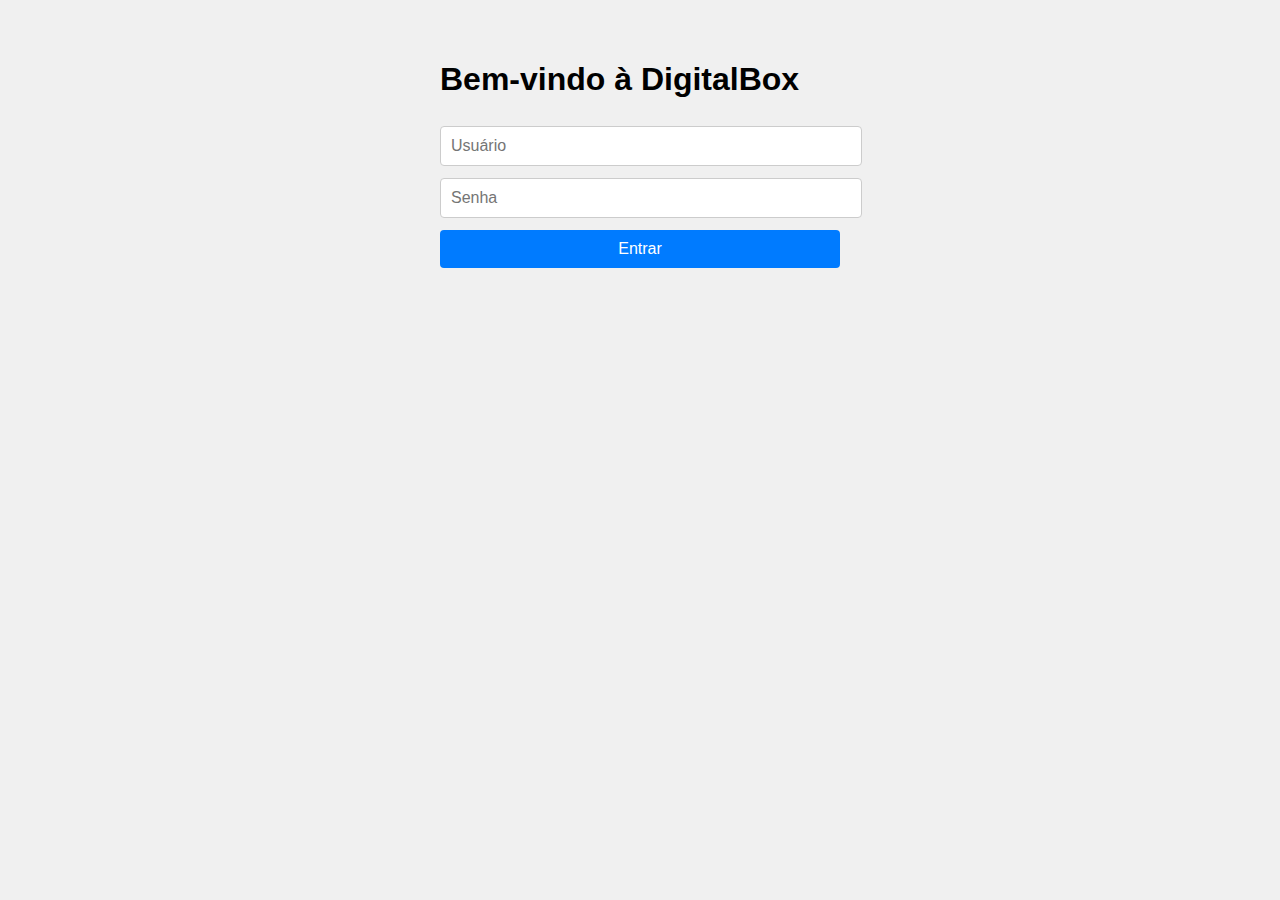
<file: index.html>
<!DOCTYPE html>
<html lang="pt-BR">
<head>
  <meta charset="UTF-8">
  <title>DigitalBox - Marketplace</title>
  <link rel="stylesheet" href="style.css">
</head>
<body>
  <h1>Bem-vindo à DigitalBox</h1>
  <form id="login-form">
    <input type="text" placeholder="Usuário" id="user" required><br>
    <input type="password" placeholder="Senha" id="pass" required><br>
    <button type="submit">Entrar</button>
  </form>
  <div id="admin-panel" style="display:none;">
    <h2>Painel do Admin</h2>
    <input type="text" id="moedas-user" placeholder="Usuário">
    <input type="number" id="moedas-quant" placeholder="Quantidade">
    <button onclick="adicionarMoedas()">Adicionar Moedas</button>
    <p id="log"></p>
  </div>
  <script src="script.js"></script>
</body>
</html>
</file>
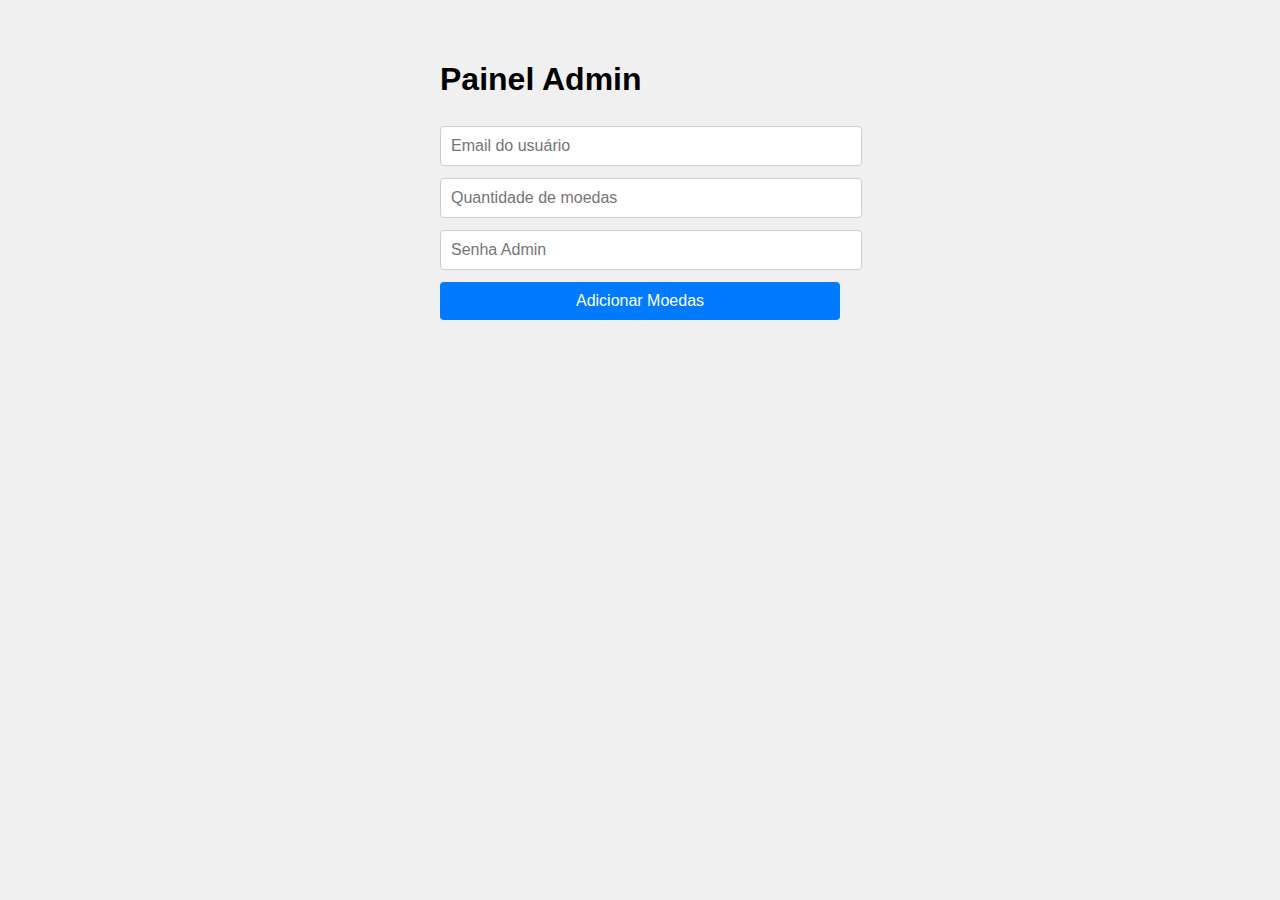
<file: admin.html>
<!DOCTYPE html>
<html lang="pt-BR">
<head>
<meta charset="UTF-8" />
<meta name="viewport" content="width=device-width, initial-scale=1" />
<title>DigitalBox - Painel Admin</title>
<link rel="stylesheet" href="style.css" />
</head>
<body>
  <h1>Painel Admin</h1>
  <form id="add-moedas-form">
    <input type="email" id="email" placeholder="Email do usuário" required />
    <input type="number" id="quantidade" placeholder="Quantidade de moedas" required />
    <input type="password" id="senhaAdmin" placeholder="Senha Admin" required />
    <button type="submit">Adicionar Moedas</button>
  </form>
  <p id="resultado"></p>

  <script>
  document.getElementById('add-moedas-form').addEventListener('submit', async e => {
    e.preventDefault();
    const email = document.getElementById('email').value;
    const quantidade = Number(document.getElementById('quantidade').value);
    const senhaAdmin = document.getElementById('senhaAdmin').value;

    const res = await fetch('/api/addMoedas', {
      method: 'POST',
      headers: { 'Content-Type': 'application/json' },
      body: JSON.stringify({ email, quantidade, senhaAdmin })
    });
    const data = await res.json();
    if (res.ok) {
      document.getElementById('resultado').innerText = `Moedas adicionadas com sucesso! Novo saldo: ${data.moedas}`;
    } else {
      document.getElementById('resultado').innerText = `Erro: ${data.error}`;
    }
  });
  </script>
</body>
</html>
</file>
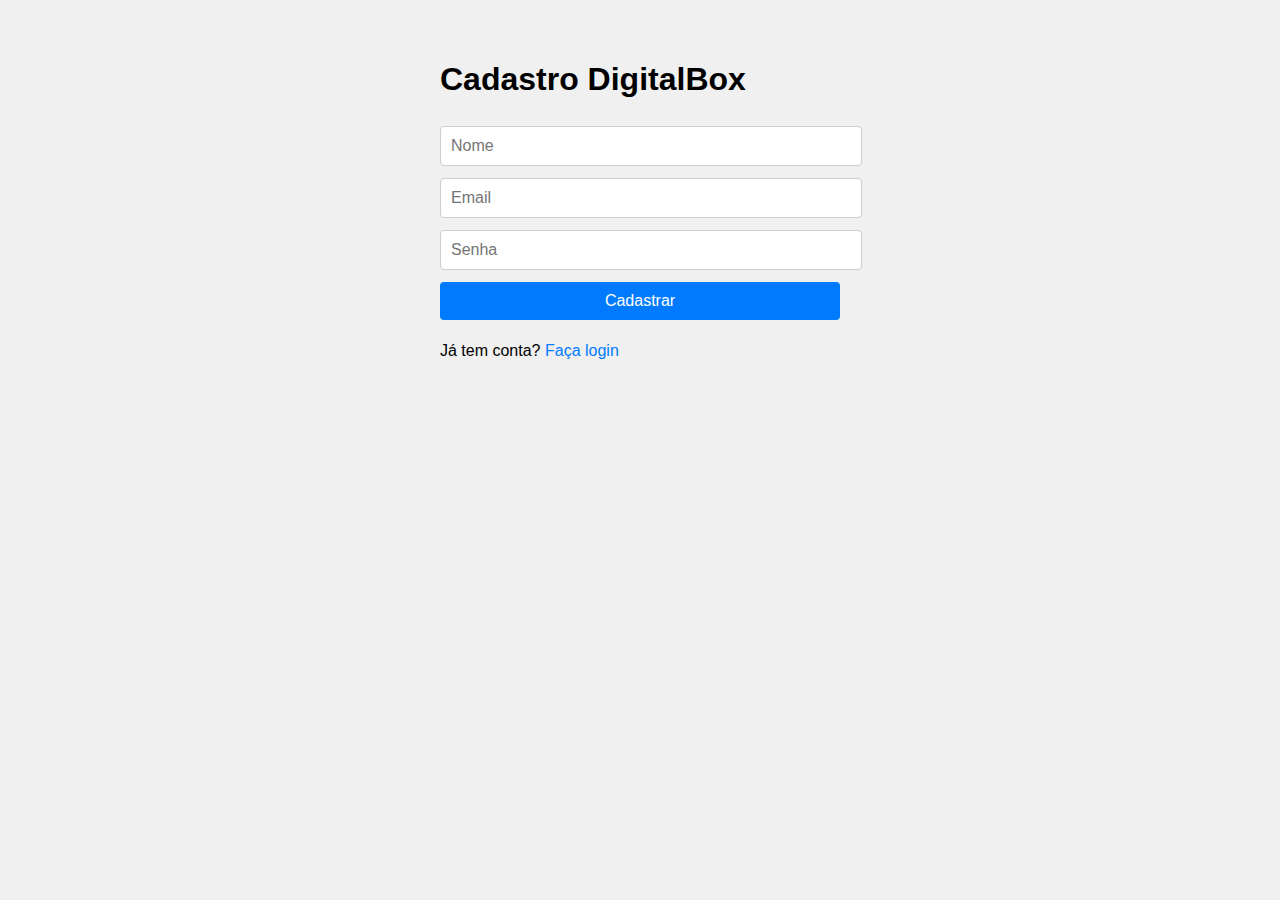
<file: cadastro.html>
<!DOCTYPE html>
<html lang="pt-BR">
<head>
<meta charset="UTF-8" />
<meta name="viewport" content="width=device-width, initial-scale=1" />
<title>DigitalBox - Cadastro</title>
<link rel="stylesheet" href="style.css" />
</head>
<body>
  <h1>Cadastro DigitalBox</h1>
  <form id="cadastro-form">
    <input type="text" id="nome" placeholder="Nome" required />
    <input type="email" id="email" placeholder="Email" required />
    <input type="password" id="senha" placeholder="Senha" required />
    <button type="submit">Cadastrar</button>
  </form>
  <p>Já tem conta? <a href="index.html">Faça login</a></p>

  <script>
  document.getElementById('cadastro-form').addEventListener('submit', async e => {
    e.preventDefault();
    const nome = document.getElementById('nome').value;
    const email = document.getElementById('email').value;
    const senha = document.getElementById('senha').value;

    const res = await fetch('/api/cadastro', {
      method: 'POST',
      headers: { 'Content-Type': 'application/json' },
      body: JSON.stringify({ nome, email, senha })
    });

    const data = await res.json();
    if (res.ok) {
      alert('Cadastro realizado com sucesso! Faça login.');
      window.location.href = 'index.html';
    } else {
      alert(data.error);
    }
  });
  </script>
</body>
</html>
</file>
<file: style.css>
body {
  font-family: Arial, sans-serif;
  max-width: 400px;
  margin: 30px auto;
  padding: 10px;
  background: #f0f0f0;
  border-radius: 8px;
}
input, button {
  width: 100%;
  margin: 6px 0;
  padding: 10px;
  font-size: 1em;
  border-radius: 4px;
  border: 1px solid #ccc;
}
button {
  background-color: #007bff;
  color: white;
  border: none;
  cursor: pointer;
}
button:hover {
  background-color: #0056b3;
}
a {
  color: #007bff;
  text-decoration: none;
}
a:hover {
  text-decoration: underline;
}
#resultado {
  margin-top: 10px;
  font-weight: bold;
}
</file>
